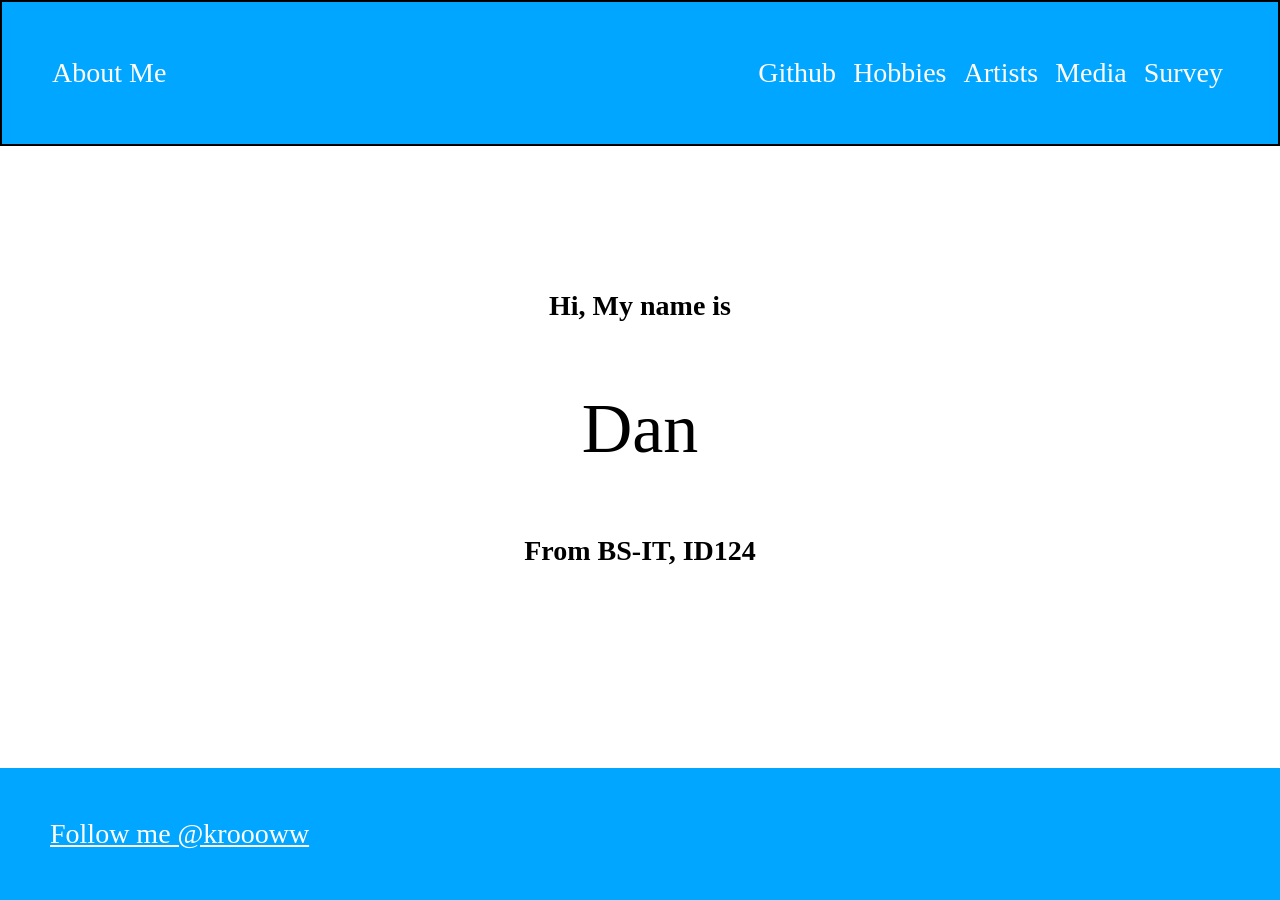
<file: index.html>
<!DOCTYPE html>
<html> 

    <head>

        <link rel="stylesheet" href="style.css">
        <title>Hello, I am Dan.</title>
    
    </head>

<body> 
    <header class="aboutme">About Me
         <nav class="nav">
        
            <a href="https://github.com/ok-open" target="_blank"> Github </a>
            <a href="hobbies.html"> Hobbies </a>
            <a href="artists.html"> Artists </a>
            <a href="media_preference.html"> Media </a>
            <a href="survey.html"> Survey </a>
        </nav>
    </header>
    
    <main>
    <h3 class="nameSupport"> Hi, My name is </h3> 
    <a href="https://puginarug.com/" class="name">Dan</a>
    <h3 class="nameSupport">From BS-IT, ID124</h3>
    </main>


        <br>
        <footer> Follow me @kroooww 

        </footer>
</body>

</html>
</file>
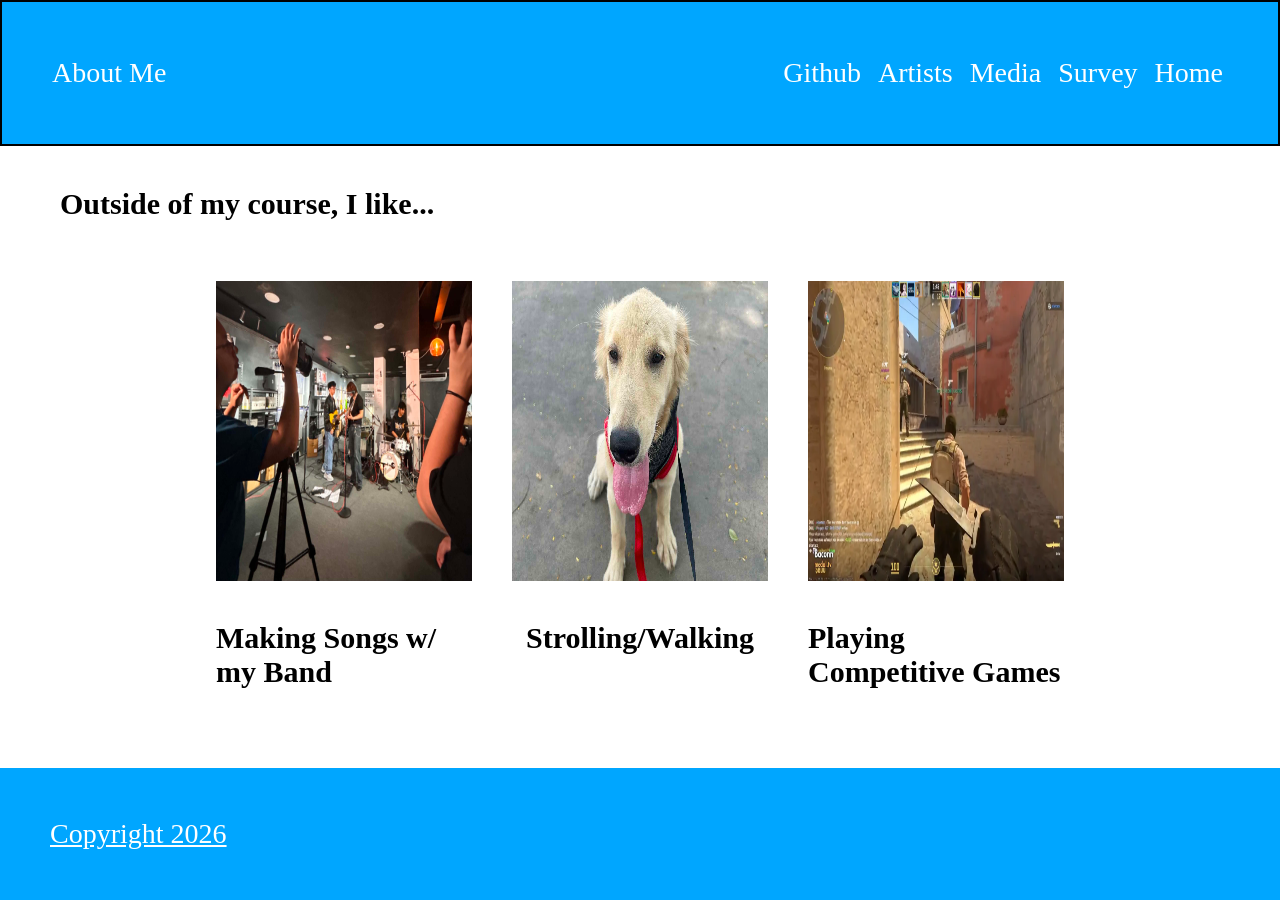
<file: hobbies.html>
<!DOCTYPE html>
<html> 

    <head>

        <link rel="stylesheet" href="style.css">
        <title>Hello, I am Dan.</title>
    
    </head>

<body> 
    <header class="aboutme">About Me

         <nav class="nav">
            <a href="https://github.com/ok-open" target="_blank"> Github </a>
            <a href="artists.html"> Artists </a>
            <a href="media_preference.html"> Media </a>
            <a href="survey.html"> Survey </a>
            <a href="index.html"> Home </a>
        </nav>
    </header>
    
   <main>
<h3 id="hobbiestext">Outside of my course, I like...</h3>

<div class="picrow">
    <div class="pic">
        <img src="hobby1.jpg">
        <h4>Making Songs w/ my Band</h4>
    </div>

    <div class="pic">
        <img src="hobby2.jpg">
        <h4>Strolling/Walking</h4>
    </div>

    <div class="pic">
        <img src="hobby3.jpg">
        <h4>Playing Competitive Games</h4>
    </div>

</div>
</main>

        <br>
        <footer> Copyright 2026 </footer>
</body>

</html>
</file>
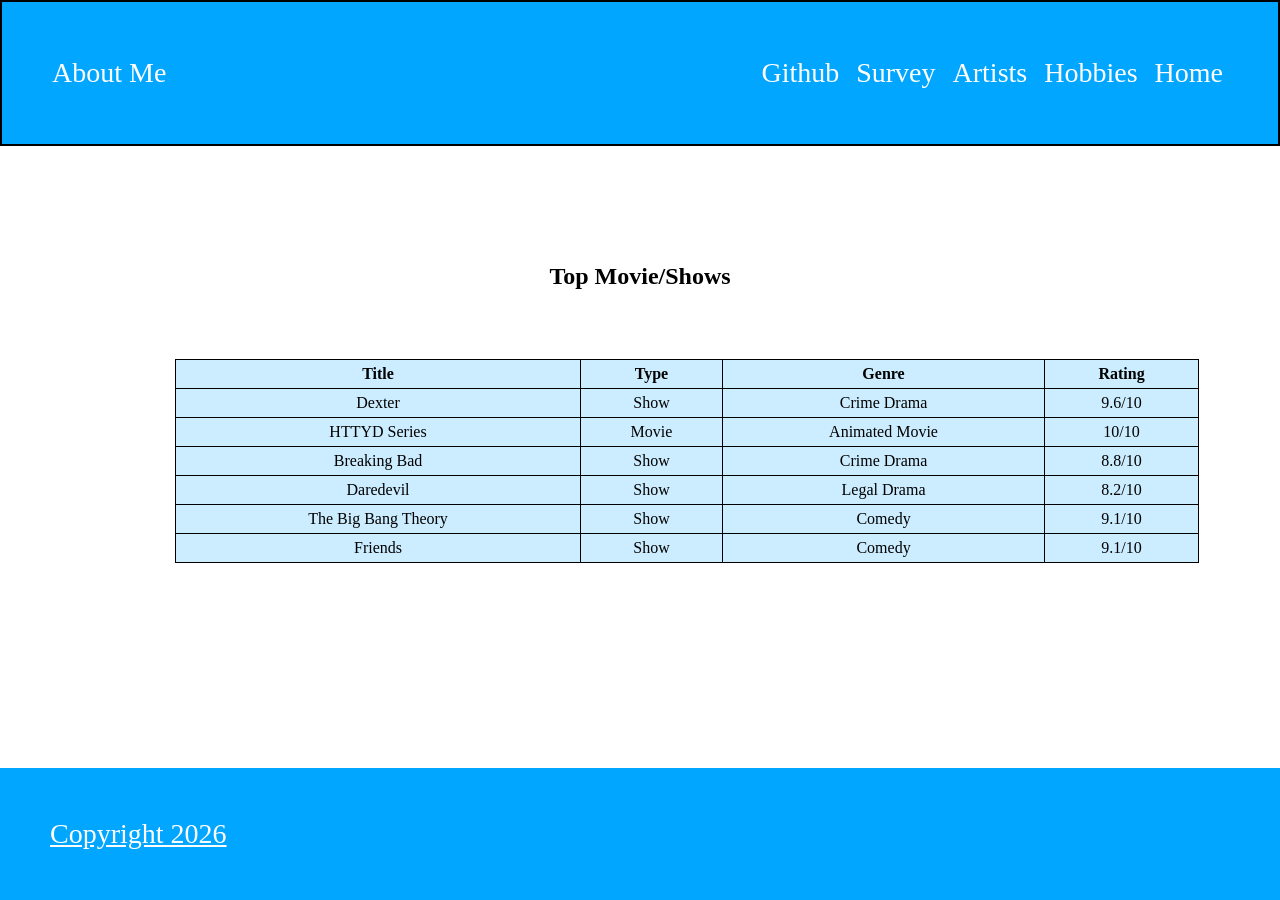
<file: media_preference.html>
<!DOCTYPE html>
<html> 

    <head>

        <link rel="stylesheet" href="style.css">
        <title>Hello, I am Dan.</title>
    
    </head>

<body> 
    <header class="aboutme">About Me
         <nav class="nav">
            <a href="https://github.com/ok-open" target="_blank"> Github </a>
            <a href="survey.html"> Survey </a>
            <a href="artists.html"> Artists </a>
            <a href="hobbies.html"> Hobbies </a>
            <a href="index.html"> Home </a>
        </nav>
    </header>
    
<main>

<h2 id="TopText"> Top Movie/Shows </h2>
        <table> 

            <tr>
                <th>Title</th>
                <th>Type</th>
                <th>Genre</th>
                <th>Rating</th>
            </tr>
            
            <tr>
                <td>Dexter</td>
                <td>Show</td>
                <td>Crime Drama</td>
                <td>9.6/10</td>
            </tr>
            <tr>
                <td>HTTYD Series</td>
                <td>Movie</td>
                <td>Animated Movie</td>
                <td>10/10</td>
            </tr>
            <tr>
                <td>Breaking Bad</td>
                <td>Show</td>
                <td>Crime Drama</td>
                <td>8.8/10</td>
            </tr>
            <tr>
                <td>Daredevil</td>
                <td>Show</td>
                <td>Legal Drama</td>
                <td>8.2/10</td>
            </tr>
            <tr>
                <td>The Big Bang Theory</td>
                <td>Show</td>
                <td>Comedy</td>
                <td>9.1/10</td>
            </tr>
            <tr>
                <td>Friends</td>
                <td>Show</td>
                <td>Comedy</td>
                <td>9.1/10</td>
            </tr>
        </table>
</main>

        <br>
        <footer> Copyright 2026 </footer>
</body>

</html>
</file>
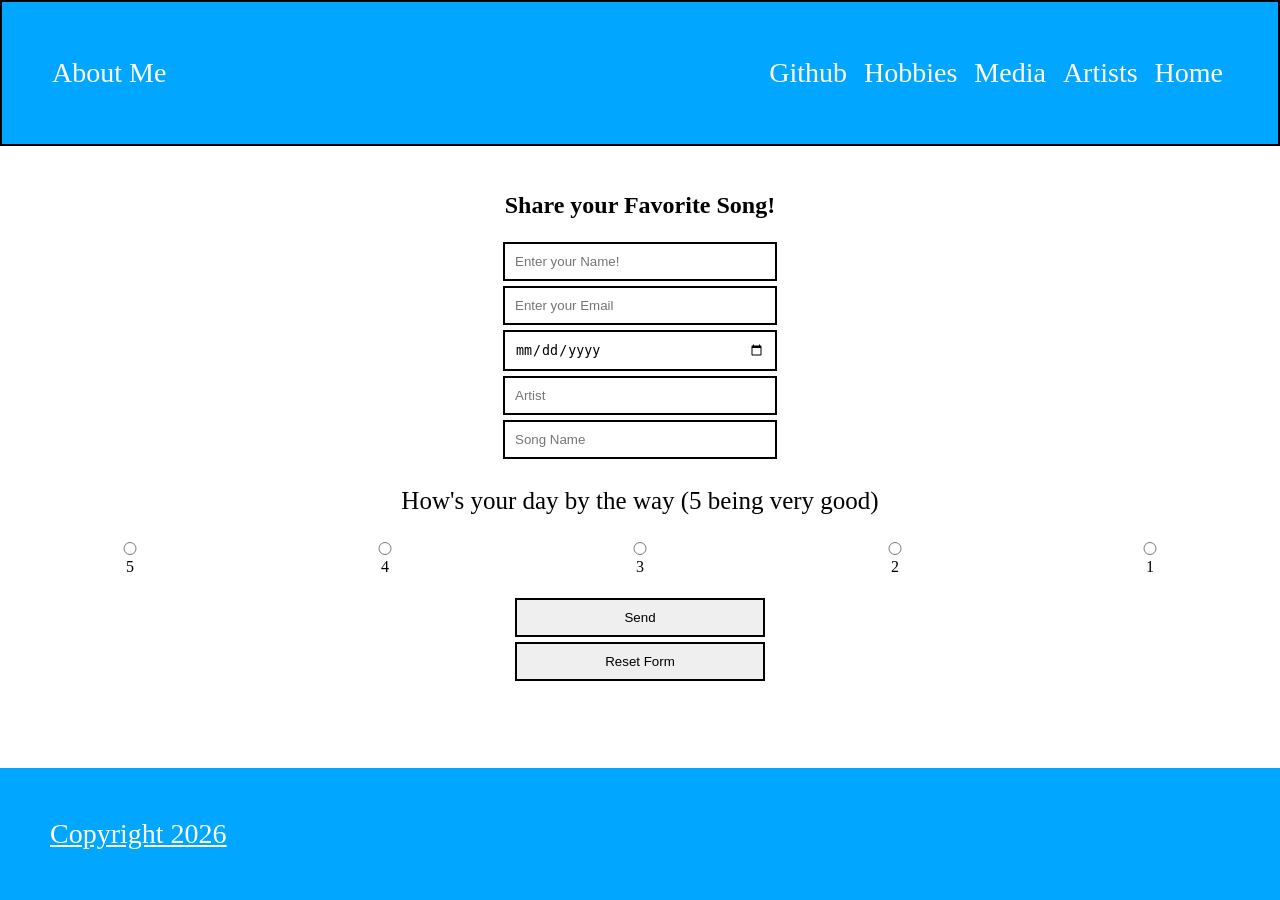
<file: survey.html>
<!DOCTYPE html>
<html> 

    <head>

        <link rel="stylesheet" href="style.css">
        <title>Hello, I am Dan.</title>
    
    </head>

<body> 
    <header class="aboutme">About Me

         <nav class="nav">
            <a href="https://github.com/ok-open" target="_blank"> Github </a>
            <a href="hobbies.html"> Hobbies </a>
            <a href="media_preference.html"> Media </a>
            <a href="artists.html"> Artists </a>
            <a href="index.html"> Home </a>
        </nav>
    </header>
    
<main>

<h2 id="TopText"> Share your Favorite Song! </h2>
<form>
<div id="survey">
<input type="text" name="name" placeholder="Enter your Name!">
<input type="email" name="email" placeholder="Enter your Email">
<input type="date" name="date" placeholder="Your Birthday">
<input type="text" name="Artist"placeholder="Artist">
<input type="text" name="Song" placeholder="Song Name">
</div>
<p id="rateText">How's your day by the way (5 being very good)</p>
<div id="radio">

    <label>
        <input type="radio" name="rating" value="5">
        <span>5</span>
    </label>

    <label>
        <input type="radio" name="rating" value="4">
        <span>4</span>
    </label>

    <label>
        <input type="radio" name="rating" value="3">
        <span>3</span>
    </label>

    <label>
        <input type="radio" name="rating" value="2">
        <span>2</span>
    </label>

    <label>
        <input type="radio" name="rating" value="1">
        <span>1</span>
    </label>

</div>
<div id="survey">
    <input type="submit" value="Send">
<input type="reset" value="Reset Form">
</div>
</form>
</main>
        <br>
        <footer> Copyright 2026 </footer>
</body>

</html>
</file>
<file: style.css>
body{
    margin: 0;
    min-height: 100vh;
    display: flex;
    flex-direction: column;
}

.aboutme{
    background:rgb(0, 166, 255);
    color:white;
    padding: 50px 50px;

    display: flex;
    justify-content: space-between;
    align-items: center;
    font-size: 28px;


}

main{
    flex: 1;
    display:flex;
    flex-direction: column;
    justify-content: center;
    transform: translateY(-20px);
}
.nav a{
    color: white;
    padding: 5px;
    text-decoration: none;
    display:inline-block;
    
}
.nav a:hover{
    color:brown;
}
header{
    border: 2px solid black;
}
#ig{
    display: flex;
    justify-content: left;

}
.nameSupport {
    display: flex;
    justify-content: center;
    align-items: center;
    height: 50;
}

.nameSupport{
    text-align: center;
    font-size: 28px;
    margin: 10px;
    line-height: 120px;
}
.name{
    display: block;
    text-align: center;
   font-size: 70px;
   margin: 50px 0;
   text-decoration: none;
   line-height:5px;
   color:black;
}
.name:hover{
color:brown;
}

footer{
    background:rgb(0, 166, 255);
    color:white;
    padding: 50px 50px;
    text-decoration: underline;
    display:flexbox;
    justify-content: space-between;
    align-items: center;
    font-size: 28px;

}
footer:hover{
    color:brown;
}

#hobbiestext{
    display:flex;
    flex-direction: column;
    margin: 60px;
    font-size: 30px;
}
.picrow{
    display:flex;
    justify-content:center;
    gap:40px;
}

.pic{
    display:flex;
    flex-direction:column;
    align-items:center;
    width:20%;
    font-size: 30px;
}
.pic:hover{
    color:brown;
}

.pic img{
    width:100%;
    height:300px;
}
.pic video{
    width:100%;
    height:300px;
}

#TopText{
    display: flex;
    justify-content: center;
   
}
#TopText:hover{
    color:brown;
}
table {
    width: 80%;
    margin: 50px;
    border-collapse: collapse;
     border: 1px solid black;
      transform: translateY(-200px);
     transform: translateX(125px);
}
th,td {
   
    border: 1px solid black;
    padding: 5px;
    text-align: center;
    justify-content: center;
    background-color:rgb(0, 166, 255,0.2);
    
}
td:hover{
    color:brown;
}

#survey{
    display:flex;
    flex-direction: column;
    align-items: center;
    text-align: center;
}
#radio {
    display: flex;
    justify-content: center;
   
}
#rateText{
    text-align: center;
    font-size: 25px;
}
#radio label {
    display: flex;
    flex-direction: column;
    align-items: center;
    margin-bottom: 20px;
    cursor: pointer;
}
input{
    border:2px solid black;
    padding:10px;
    display: block;
    margin: 2.5px;
    width:250px;
}
</file>
